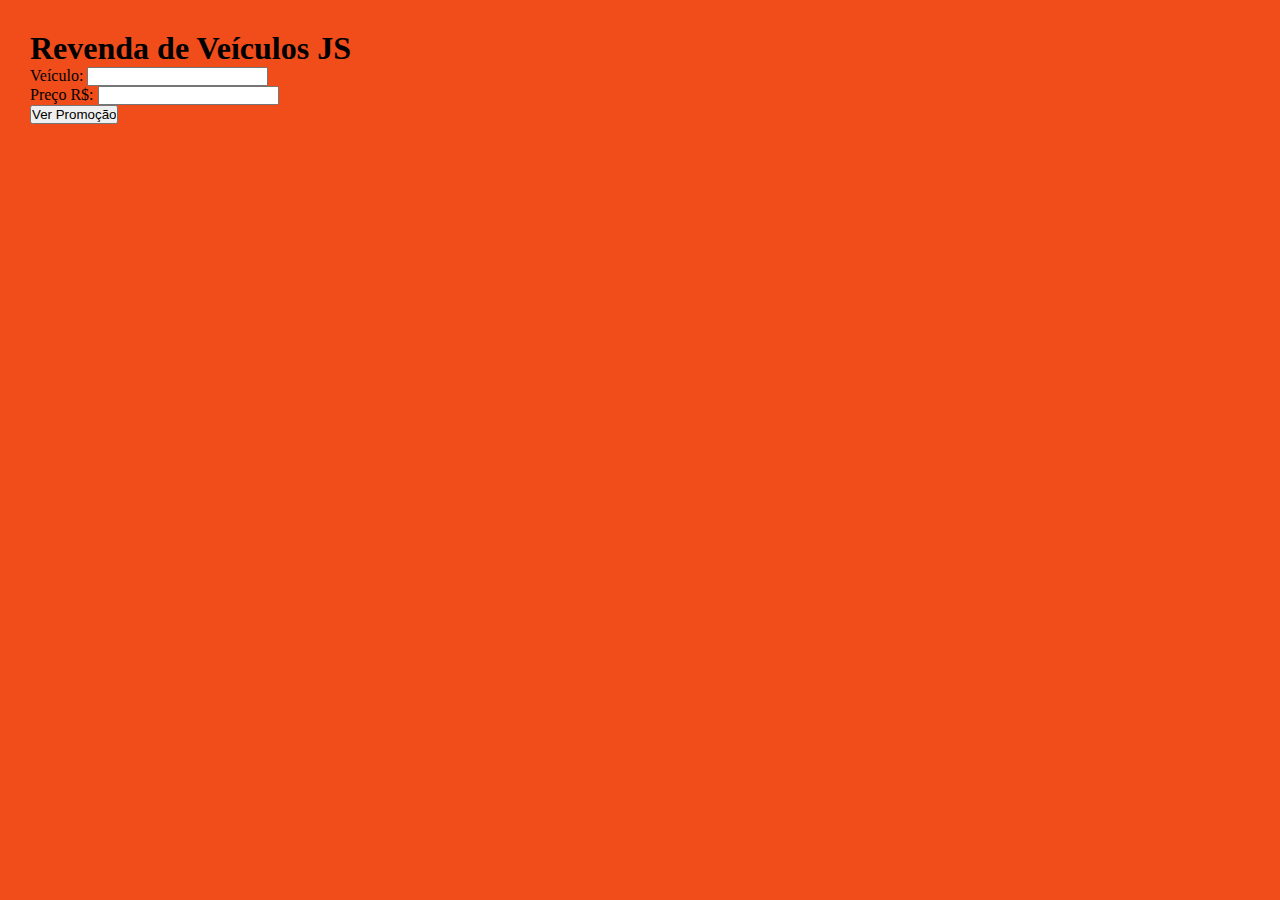
<file: Atividade 3/index.html>
<!DOCTYPE html>
<html lang="pt-br">

<head>
    <meta charset="UTF-8">
    <meta name="viewport" content="width=device-width, initial-scale=1.0">
    <meta http-equiv="X-UA-Compatible" content="IE=edge">   
    <link rel="stylesheet" href="style.css">
    <title>Exemplo 2.3</title>
</head>

<body>
<!--doctype, html head e body (conf. exemplo 2.1)-->
<h1>Revenda de Veículos JS</h1>
<form>
    <p> Veículo:
        <input type="text" id="inVeiculo" required>
    </p>
   <p> Preço R$:
      <input type="number" id="inPreco" required>
   </p>
   <input type="submit" value="Ver Promoção">
</form>
<h3 id="outResp1"></h3>
<h3 id="outResp2"></h3>
<h3 id="outResp3"></h3>
<script src="main.js"></script>
<!-- /body e /html -->
</body>

</html>
</file>
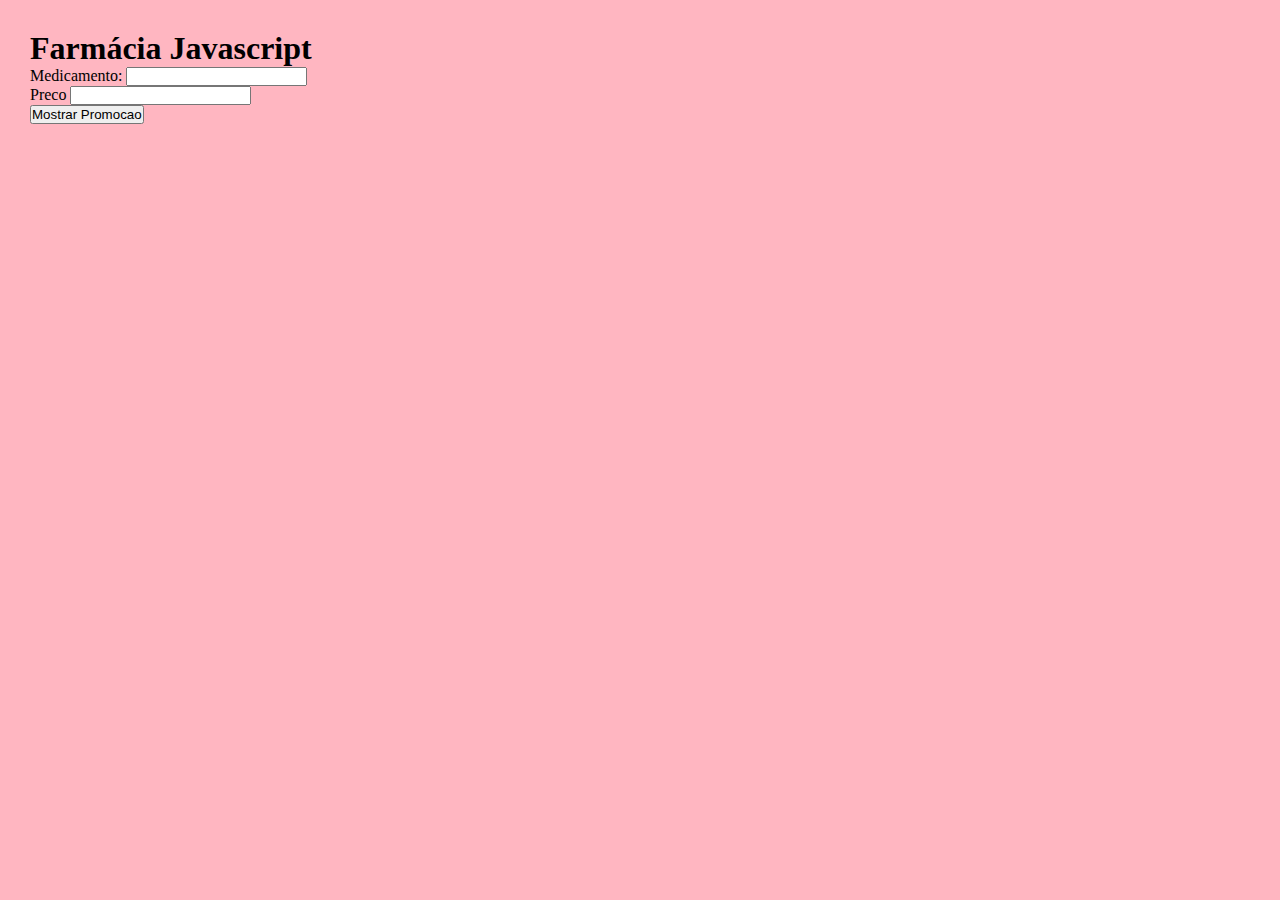
<file: atividade 5/index.html>
<!DOCTYPE html>
<html lang="pt-br">

<head>
    <meta charset="UTF-8">
    <meta name="viewport" content="width=device-width, initial-scale=1.0">
    <meta http-equiv="X-UA-Compatible" content="ie=edge">
    <link rel="stylesheet" href="style.css">
    <title>Farmácia JS</title>
</head>

<body>
    <h1>Farmácia Javascript</h1>
    <form>
        <p>Medicamento:
            <input type="text" id="inMedicamento" required>
        </p>
        <p>Preco 
            <input type="number" id="inPreco" min="0" step="0.01" required>
        </p>
        <p>
            <input type="submit" value="Mostrar Promocao">
        </p>
    </form>
    <h3 id="outMedicamento"></h3>
    <h3 id="outPromocao"></h3>
   <script src="main.js"></script>
</body>
</html>
</file>
<file: Atividade 3/style.css>
*{
    margin: 0;
    padding: 0;
    box-sizing: border-box;
    }
    
    body{
     background-color: #f04d1b;
    margin: 30px;
    }
</file>
<file: atividade 5/style.css>
*{
    margin: 0;
    padding: 0;
    box-sizing: border-box;
}

body{
    background-color: lightpink;
    margin: 30px;
}
</file>
